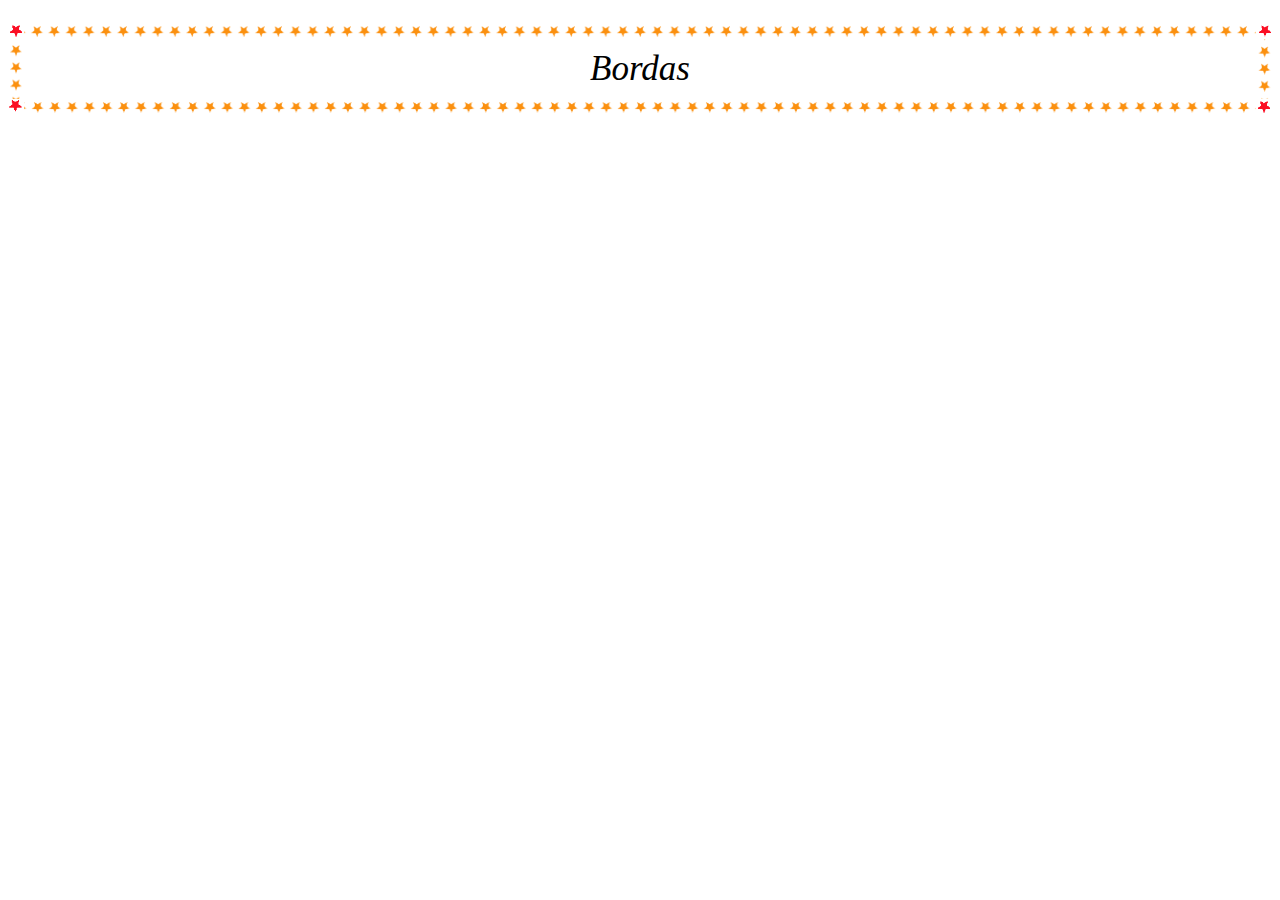
<file: css2/excss02.html>
<!DOCTYPE html>
<html lang="pt-br">
<head>
    <meta charset="UTF-8">
    <meta name="viewport" content="width=device-width, initial-scale=1.0">
    <title>CSS 02</title>
    <link rel="stylesheet" href="style.css">
</head>
<header><h1>Bordas</h1></header>
<body>
    
</body>
</html>
</file>
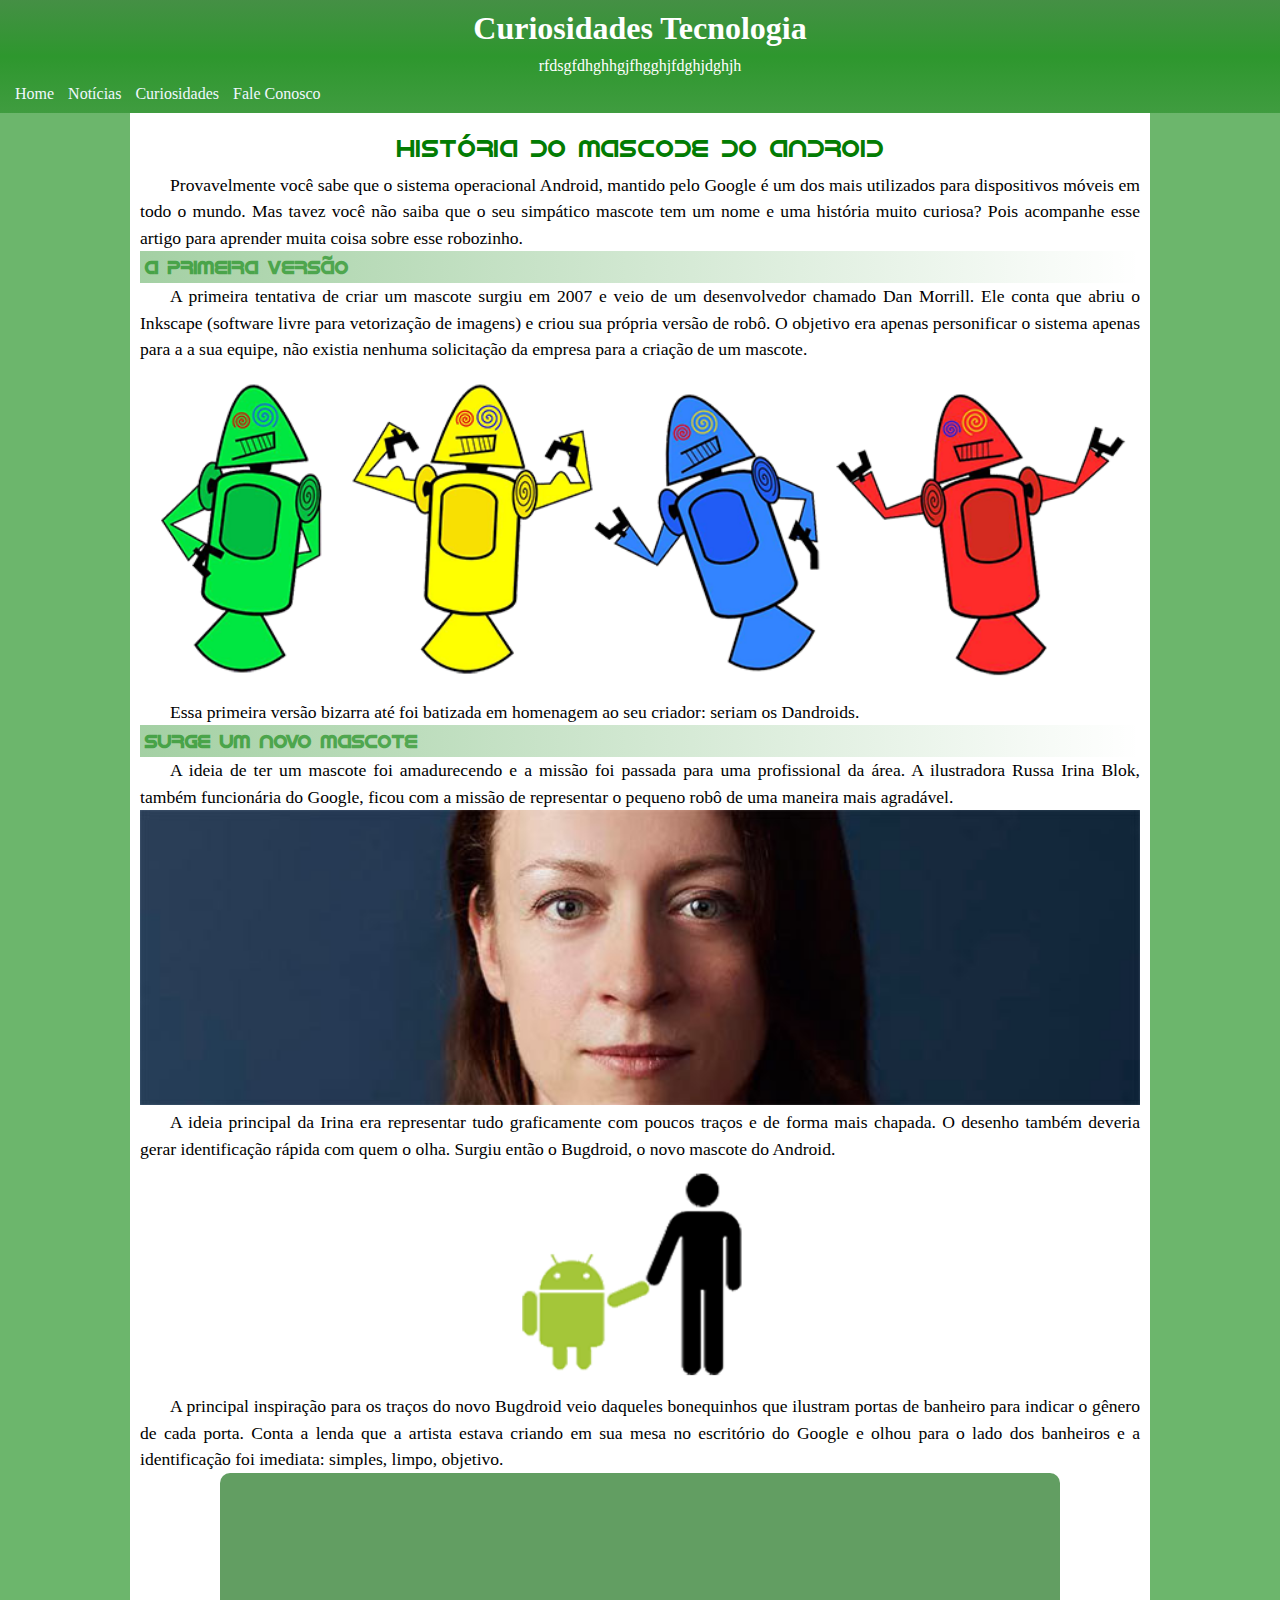
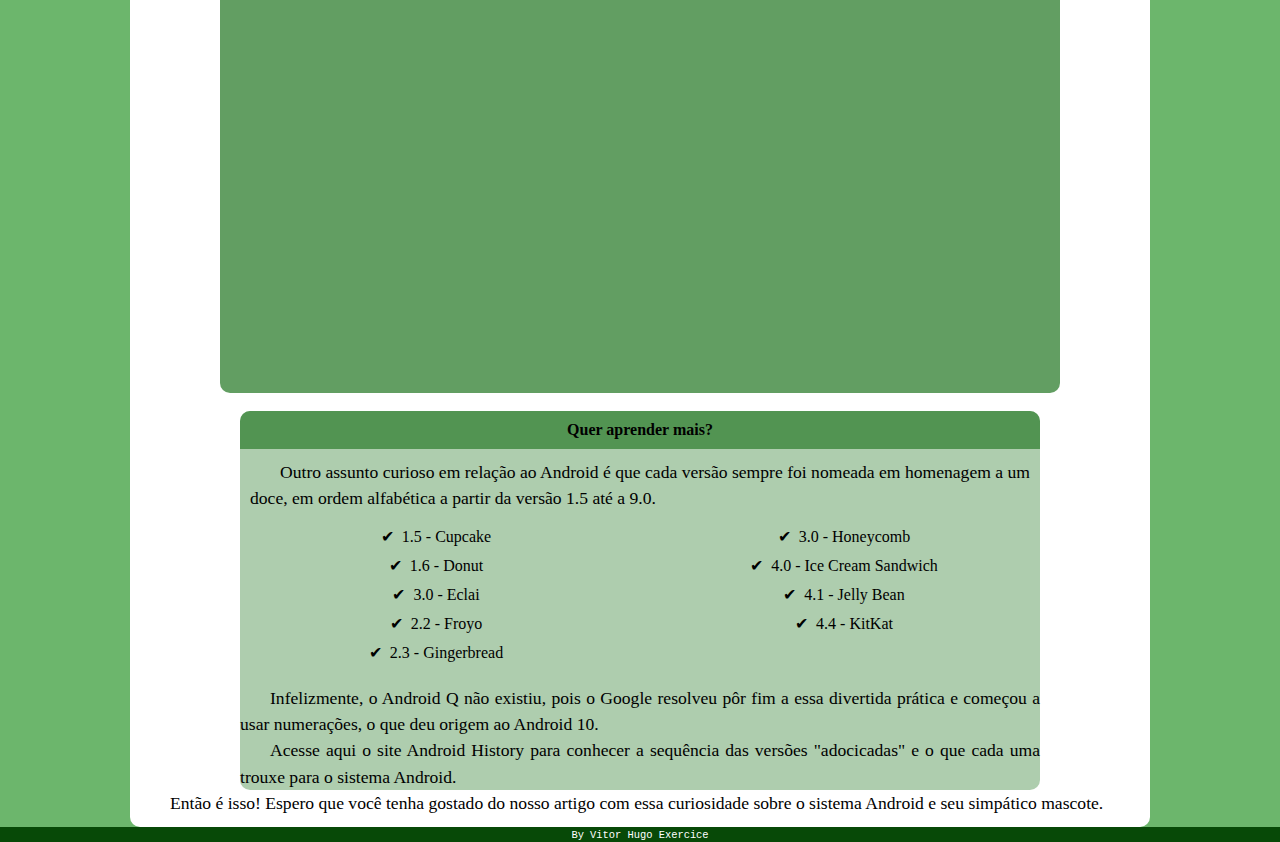
<file: desafio/pacote-projeto-d010/des01.html>
<!DOCTYPE html>
<html lang="pt-br">
<head>
    <meta charset="UTF-8">
    <meta name="viewport" content="width=device-width, initial-scale=1.0">
    <title>Desafio01</title>
    <link rel="stylesheet" href="style.css">
    <link rel="shortcut icon" href="imagens/favicon.ico" type="image/x-icon">
</head>
<body>
    <header>
        <h1>Curiosidades Tecnologia</h1>
        <p id="hp">rfdsgfdhghhgjfhgghjfdghjdghjh</p>
        <a href="#">Home</a>
        <a href="#">Notícias</a>
        <a href="#">Curiosidades</a>
        <a href="#">Fale Conosco</a>
    </header>
    <main>
        <h2>HISTÓRIA DO MASCODE DO ANDROID</h2>
        <P>Provavelmente você sabe que o sistema operacional Android, mantido pelo Google é um dos mais utilizados para dispositivos móveis em todo o mundo. Mas tavez você não saiba que o seu simpático mascote tem um nome e uma história muito curiosa? Pois acompanhe esse artigo para aprender muita coisa sobre esse robozinho.</P>
        <h3>A primeira versão</h3>
        <p>A primeira tentativa de criar um mascote surgiu em 2007 e veio de um desenvolvedor chamado Dan Morrill. Ele conta que abriu o Inkscape (software livre para vetorização de imagens) e criou sua própria versão de robô. O objetivo era apenas personificar o sistema apenas para a a sua equipe, não existia nenhuma solicitação da empresa para a criação de um mascote.</p>
        <picture>
            <source media="(max-width: 600px )" srcset="imagens/dan-droids-pq.png">
            <img src="imagens/dan-droids.png" alt="dan-droids">
        </picture>
        <p>Essa primeira versão bizarra até foi batizada em homenagem ao seu criador: seriam os Dandroids.
        </p>
        <h3>Surge um novo mascote</h3>
        <p>A ideia de ter um mascote foi amadurecendo e a missão foi passada para uma profissional da área. A ilustradora Russa Irina Blok, também funcionária do Google, ficou com a missão de representar o pequeno robô de uma maneira mais agradável.</p>
        <picture>
            <source media="(max-width:800px )" srcset="imagens/irina-blok-pq.jpg">
            <img src="imagens/irina-blok.jpg" alt="irina-blok">
        </picture>
        <p>A ideia principal da Irina era representar tudo graficamente com poucos traços e de forma mais chapada. O desenho também deveria gerar identificação rápida com quem o olha. Surgiu então o Bugdroid, o novo mascote do Android.
        </p>
        <picture><img id="bug" src="imagens/bugdroid.png" alt="bugdroid"></picture>
        <p>A principal inspiração para os traços do novo Bugdroid veio daqueles bonequinhos que ilustram portas de banheiro para indicar o gênero de cada porta. Conta a lenda que a artista estava criando em sua mesa no escritório do Google e olhou para o lado dos banheiros e a identificação foi imediata: simples, limpo, objetivo.</p>
        <div class="video"><iframe width="100%" height="315" src="https://www.youtube.com/embed/l2UDgpLz20M?si=NMsb4kynV5TqePyj" title="YouTube video player" frameborder="0" allow="accelerometer; autoplay; clipboard-write; encrypted-media; gyroscope; picture-in-picture; web-share" allowfullscreen></iframe></div> <br>
        <div>
            <h4>Quer aprender mais?</h4>
            <p id="dp">Outro assunto curioso em relação ao Android é que cada versão sempre foi nomeada em homenagem a um doce, em ordem alfabética a partir da versão 1.5 até a 9.0.</p>
            <ul type="1">
                    <li>1.5 - Cupcake</li>
                    <li>1.6 - Donut</li>
                    <li>3.0 - Eclai</li>
                    <li>2.2 - Froyo</li>
                    <li>2.3 - Gingerbread</li>
                    <li>3.0 - Honeycomb</li>
                    <li>4.0 - Ice Cream Sandwich</li>
                    <li>4.1 - Jelly Bean</li>
                    <li>4.4 - KitKat</li>
               
            </ul> <br>
            <p>Infelizmente, o Android Q não existiu, pois o Google resolveu pôr fim a essa divertida prática e começou a usar numerações, o que deu origem ao Android 10.</p>
            <p>Acesse aqui o site Android History para conhecer a sequência das versões "adocicadas" e o que cada uma trouxe para o sistema Android.</p>
        </div>
        <p>Então é isso! Espero que você tenha gostado do nosso artigo com essa curiosidade sobre o sistema Android e seu simpático mascote.</p>
    </main>
    <footer><code>By Vitor Hugo Exercice</code></footer>
</body>
</html>
</file>
<file: css2/style.css>
@charset "UTR-8";
h1 {
    border: 16px solid black;
    border-image-source: url('bordas.png');
    padding: 10px;
    border-image-slice:26;
    border-image-repeat: repeat;
    text-align: center;
    font: oblique 35px times;
}
</file>
<file: desafio/pacote-projeto-d010/style.css>
@charset "UTR-8";
@font-face {
    font-family: 'adr';
    src: url('fontes/idroid.otf') format(opentype);
}
*{
    margin: 0px;
    padding: 0px;
 }
body {
    background-color: rgba(0, 128, 0, 0.575);
   
    
}
header {
    background-image:linear-gradient(to bottom, rgba(59, 134, 59, 0.801) ,  rgba(0, 128, 0, 0.575), rgba(11, 126, 11, 0.459));
    padding: 10px;
    color: white;
    margin: auto;
}
h1 { 
    text-align: center;
    
    
}
p#hp {
    text-align: center;
    padding: 10px;
}
a {
    text-decoration: none;
    padding: 5px 5px;
    color: aliceblue;
    border-radius: 5px;
    transition-duration: .5s;
}
a:hover{
    background-color: rgba(0, 22, 0, 0.644);
    color: rgb(48, 138, 48);
    font-weight: bold;
}
main {
    background-color: white;
    padding: 10px;
    max-width: 1000px;
    min-width: 250px;
    margin: 20px;
    margin: auto;
    text-align: center;
    border-bottom-left-radius: 10px;
    border-bottom-right-radius: 10px;
}

img {
    width: 100%;
}
img#bug {
    max-width: 350px;
}
div.video > iframe {
    position: absolute;
    top: 5%;
    left: 5%;
    width: 90%;
    height: 90%;

}
h2 {
    color: rgb(3, 124, 3);
    font: normal 25px 'adr';
    padding: 10px;
}
h3 {
    background-image: linear-gradient(to right, rgba(7, 128, 7, 0.37), transparent);
    color: rgba(0, 128, 0, 0.575);
    font-family: 'adr';
    padding: 5px;
    text-align: left;
}
div.video {
    background-color: rgba(59, 134, 59, 0.801);
    padding: 20px;
    padding-bottom: 50%;
    position: relative;
    
}
div {
    background-color: rgba(59, 134, 59, 0.411);
    border-radius: 10px;
    max-width: 800px;
    margin: auto;
    
}
h4 {
    background-color: rgba(59, 134, 59, 0.801);
    border-radius: 10px 10px 0px 0px  ;
    padding: 10px;
}
p#dp {
    padding: 10px;
}
li {
    padding: 5px;
}
footer{
    margin: auto;
    text-align: center;
    background-color:  rgba(5, 71, 5, 0.986);
    color: white;
    font-size: 0.8em;
}
main p {
    text-align: justify;
    text-indent: 30px;
    line-height: 1.5em;
    font-size: 1.1em;
}
ul {
    list-style-type: '\2714\00A0\00A0';
    list-style-position: inside;
    columns: 2;
}
</file>
